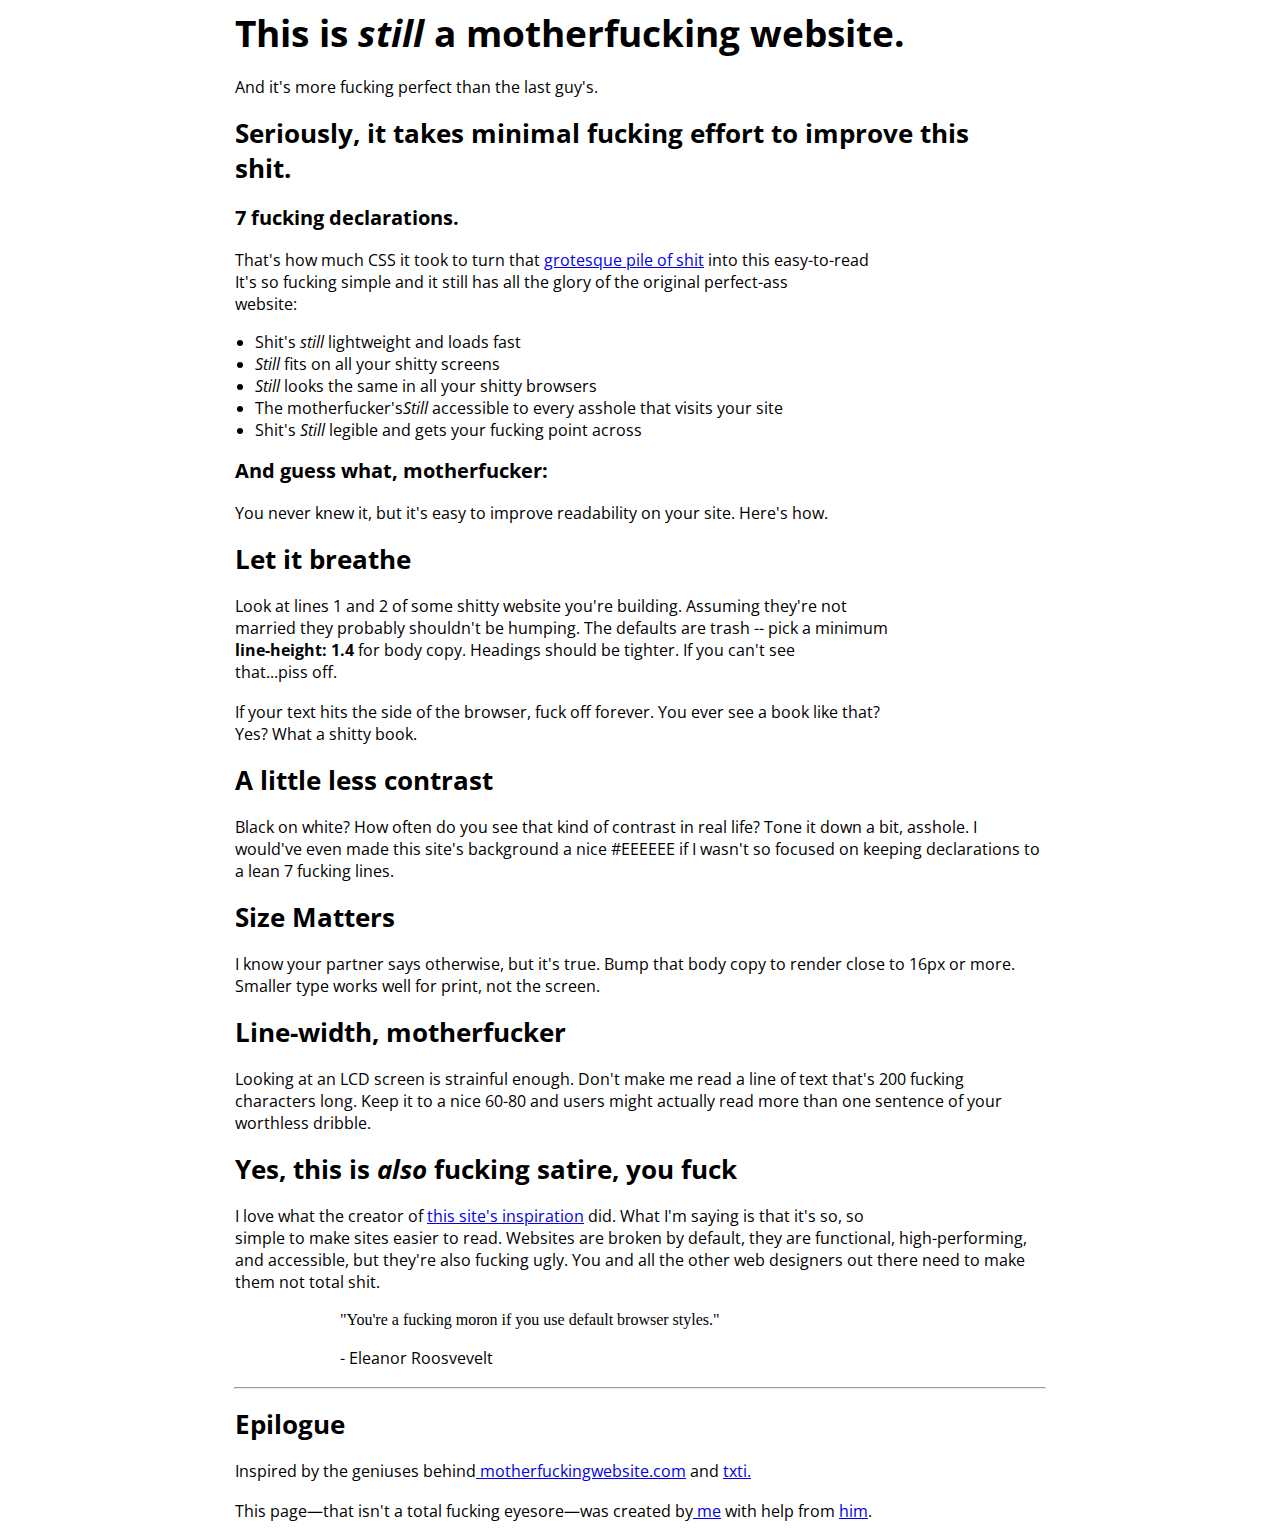
<file: index.html.html>
<!DOCTYPE html>
<html>
    <head>
        <meta charset="utf-8" />
        <link rel="stylesheet" href="style.css" />
        <link href="https://fonts.googleapis.com/css?family=Open+Sans" rel="stylesheet">
        <script type="text/javascript" src="script.js"></script>
        <title>motherfuckingwebsite</title>
    </head>

    <body>
            <h1>This is <span class="format">still</span> a motherfucking website.</h1><br>
            <p>And it's more fucking perfect than the last guy's.</p><br>
            
            <h2>Seriously, it takes minimal fucking effort to improve this <br>
                shit.</h2><br>
            <h3>7 fucking declarations.</h3><br>
            <p>That's how much CSS it took to turn that <a href="http://motherfuckingwebsite.com/">grotesque pile of shit</a> into this easy-to-read<br> 
                
                It's so fucking simple and it still has all the glory of the original perfect-ass<br> 
               
                website:</p>

            <ul>
                    <li>Shit's <span class="format">still</span> lightweight and loads fast</li>
                    <li><span class="format">Still</span> fits on all your shitty screens</li>
                    <li><span class="format">Still</span> looks the same in all your shitty browsers</li>
                    <li>The motherfucker's<span class="format">Still</span> accessible to every asshole that visits your site</li>
                    <li>Shit's <span class="format">Still</span> legible and gets your fucking point across </li>
            </ul>

            <h3>And guess what, motherfucker:</h3><br>
            <p>You never knew it, but it's easy to improve readability on your site. Here's how.</p><br>

            <h2>Let it breathe </h2><br>

            <p>Look at lines 1 and 2 of some shitty website you're building. Assuming they're not<br> 
                married they probably shouldn't be humping. The defaults are trash -- pick a minimum<br> 
                <span class="bld">line-height: 1.4</span> for body copy. Headings should be tighter. If you can't see<br>
                that...piss off.</p><br>

            <p>If your text hits the side of the browser, fuck off forever. You ever see a book like that?<br> 
                Yes? What a shitty book.</p><br>


            <h2>A little less contrast</h2><br>

            <p>Black on white? How often do you see that kind of contrast in real life? Tone it down a bit, asshole. I would've even made this site's background a nice #EEEEEE if I wasn't so focused on keeping declarations to a lean 7 fucking lines.</p><br>

            <h2>Size Matters</h2><br>

            <p>I know your partner says otherwise, but it's true. Bump that body copy to render close to 16px or more. Smaller type works well for print, not the screen.</p><br>

            <h2>Line-width, motherfucker</h2><br>

            <p>Looking at an LCD screen is strainful enough. Don't make me read a line of text that's 200 fucking characters long. Keep it to a nice 60-80 and users might actually read more than one sentence of your worthless dribble.</p><br>

            <h2>Yes, this is <span class="format">also</span> fucking satire, you fuck</h2><br>
            <p>I love what the creator of <a href="http://motherfuckingwebsite.com/">this site's inspiration</a> did. What I'm saying is that it's so, so<br> 
                simple to make sites easier to read. Websites are broken by default, they are functional, high-performing, and accessible, but they're also fucking ugly. You and all the other web designers out there need to make them not total shit.</p><br>

            
           <p><blockquote cite="https://www.vitsoe.com/us/about/good-design">"You're a fucking moron if you use default browser styles."</p><br>
               
              <p>- Eleanor Roosvevelt<br>
             </blockquote></p><br>

             <hr><br>

             <h2>Epilogue</h2><br>

            <p> Inspired by the geniuses behind<a href="http://motherfuckingwebsite.com/"> motherfuckingwebsite.com</a> and <a href="http://txti.es/"> txti.</a></p><br>

             <p>This page—that isn't a total fucking eyesore—was created by<a href="https://twitter.com/drew_mc"> me</a> with help from <a href="https://twitter.com/gabehammersmith">him</a>.</p>
    </body>
</html>
</file>
<file: style.css>
p
{
    width: 810px;
    margin: auto;
    font-size: 1em;
    font-family: 'Open Sans', Arial;

}
h1, h2, h3, li, hr
{
    width: 810px;
    margin: auto;
    font-size: 1em;
    font-family: 'Open Sans', Arial; 
}
blockquote
{
    width: 600px;
    margin: auto;
    font-size: 1em
}
h1
{
    font-size: 2.30em;
    font-family: 'Open Sans'
}
h2
{
    font-size: 1.60em
}
h3
{
    font-size: 1.25em
}
.format
{
    font-style: italic
}
.bld
{
    font-weight: bold
}
.ln
{
    text-decoration: underline;
    color: red;
    font-weight: bold;
    font-size: 1.3em
}
.lne
{
    text-decoration: underline;
}
.pt
{
    font-size: 0.4em
}
.ct
{
    font-size: 0.6em
}
.flottant
{
    float: left;
    margin: left;
}
.tl 
{
    font-size: 0.79em
}
.bl 
{
    color: blue
}
.vl
{
    color: #8D0091
}
.ti
{
    font-size: 0.9em
}
.gr
{
    font-weight: bold
}
.pti
{
    font-size: 0.6em
}
.tk
{
    font-size: 2.5em
}
.ctr
{
    width: 800;
    margin: auto;
}
.colored
{
    color:#313131;
    font-size: 1.15em;
    width: 830px;
    margin: auto;
    
     -webkit-animation:colorchange 5s infinite
     alternate;
}

@-webkit-keyframes colorchange {
    0% {
      
      color: blue;
    }
    
    10% {
      
      color: #8e44ad;
    }
    
    20% {
      
      color: #1abc9c;
    }
    
    30% {
      
      color: #d35400;
    }
    
    40% {
      
      color: navy;
    }
    
    50% {
      
      color: #34495e;
    }
    
    60% {
      
      color: blue;
    }
    
    70% {
      
      color: #2980b9;
    }
    80% {
   
      color: #f1c40f;
    }
    
    90% {
   
      color: #2980b9;
    }
    
    100% {
      
      color: pink;
    }
  }
    
  .tli
  {
      font-size: 0.92
  }
</file>
